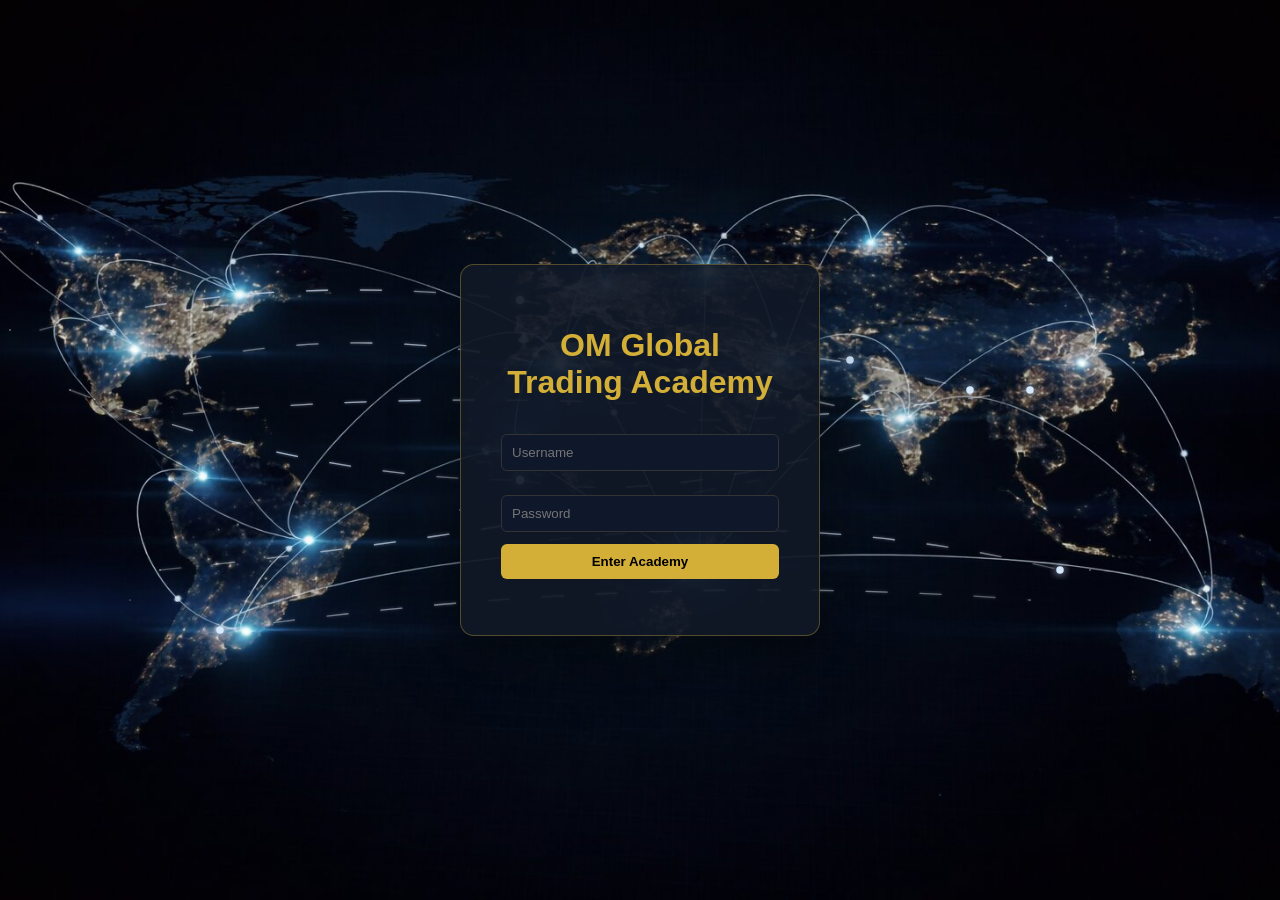
<file: login.html>
<!DOCTYPE html>
<html lang="en">
<head>
<meta charset="UTF-8">
<meta name="viewport" content="width=device-width, initial-scale=1.0">
<title>Login | OM Global Trading Academy</title>
<link rel="stylesheet" href="style.css">
<link rel="stylesheet" href="login.css">
</head>
<body class="login-body">

<!-- World map animation: same hero as omglobaltrade.com. Use image from their site: save as assets/earth-night.jpg -->
<div class="login-bg" aria-hidden="true">
  <!-- Local image (download from omglobaltrade.com hero and save as assets/earth-night.jpg). Fallback: NASA Earth at night. -->
  <img class="login-bg-image" src="assets/earth-night.jpg" alt="" referrerpolicy="no-referrer" onerror="this.style.display='none'; document.getElementById('login-bg-fallback').style.display='block';">
  <div id="login-bg-fallback" class="login-bg-image login-bg-fallback" style="display:none; background-image: url('https://eoimages.gsfc.nasa.gov/images/imagerecords/144000/144898/earth_lights_lrg.jpg');"></div>
  <svg class="login-map-svg" viewBox="0 0 1200 600" preserveAspectRatio="xMidYMid slice" xmlns="http://www.w3.org/2000/svg">
    <defs>
      <!-- Soft glow like omglobaltrade.com hero -->
      <filter id="node-glow" x="-80%" y="-80%" width="260%" height="260%">
        <feGaussianBlur in="SourceGraphic" stdDeviation="2.8" result="blur"/>
        <feMerge>
          <feMergeNode in="blur"/>
          <feMergeNode in="SourceGraphic"/>
        </feMerge>
      </filter>
      <filter id="line-glow" x="-15%" y="-15%" width="130%" height="130%">
        <feGaussianBlur in="SourceGraphic" stdDeviation="1.2" result="blur"/>
        <feMerge>
          <feMergeNode in="blur"/>
          <feMergeNode in="SourceGraphic"/>
        </feMerge>
      </filter>
      <linearGradient id="line-grad" x1="0%" y1="0%" x2="100%" y2="0%">
        <stop offset="0%" stop-color="rgba(255,255,255,0.12)"/>
        <stop offset="50%" stop-color="rgba(210,230,255,0.45)"/>
        <stop offset="100%" stop-color="rgba(255,255,255,0.12)"/>
      </linearGradient>
    </defs>
    <!-- Connection lines – glow layer (blurred behind) -->
    <g filter="url(#line-glow)">
      <path class="connection-line connection-line-glow" d="M 200 220 Q 350 180 520 200"/>
      <path class="connection-line connection-line-glow" d="M 260 280 Q 420 260 620 270"/>
      <path class="connection-line connection-line-glow" d="M 520 200 Q 620 220 740 240"/>
      <path class="connection-line connection-line-glow" d="M 540 240 Q 680 220 820 260"/>
      <path class="connection-line connection-line-glow" d="M 300 240 Q 500 200 680 300"/>
      <path class="connection-line connection-line-glow" d="M 220 260 Q 380 320 520 320"/>
      <path class="connection-line connection-line-glow" d="M 580 220 Q 660 260 780 280"/>
      <path class="connection-line connection-line-glow" d="M 640 280 Q 720 280 860 260"/>
      <path class="connection-line connection-line-glow" d="M 520 320 Q 620 340 800 280"/>
      <path class="connection-line connection-line-glow" d="M 280 380 Q 480 360 680 320"/>
      <path class="connection-line connection-line-glow" d="M 540 360 Q 720 340 880 380"/>
      <path class="connection-line connection-line-glow" d="M 320 420 Q 600 380 860 400"/>
    </g>
    <!-- Connection lines (curved paths – main stroke) -->
    <path class="connection-line" d="M 200 220 Q 350 180 520 200"/>
    <path class="connection-line" d="M 260 280 Q 420 260 620 270"/>
    <path class="connection-line" d="M 520 200 Q 620 220 740 240"/>
    <path class="connection-line" d="M 540 240 Q 680 220 820 260"/>
    <path class="connection-line" d="M 300 240 Q 500 200 680 300"/>
    <path class="connection-line" d="M 220 260 Q 380 320 520 320"/>
    <path class="connection-line" d="M 580 220 Q 660 260 780 280"/>
    <path class="connection-line" d="M 640 280 Q 720 280 860 260"/>
    <path class="connection-line" d="M 520 320 Q 620 340 800 280"/>
    <path class="connection-line" d="M 280 380 Q 480 360 680 320"/>
    <path class="connection-line" d="M 540 360 Q 720 340 880 380"/>
    <path class="connection-line" d="M 320 420 Q 600 380 860 400"/>
    <!-- City lights (small dots) – more visible on map -->
    <g class="city-lights">
      <circle class="city-light" cx="180" cy="220" r="0.5"/><circle class="city-light" cx="240" cy="200" r="0.45"/><circle class="city-light" cx="220" cy="260" r="0.5"/><circle class="city-light" cx="300" cy="240" r="0.45"/><circle class="city-light" cx="260" cy="280" r="0.5"/><circle class="city-light" cx="280" cy="200" r="0.4"/>
      <circle class="city-light" cx="500" cy="180" r="0.5"/><circle class="city-light" cx="540" cy="200" r="0.45"/><circle class="city-light" cx="520" cy="240" r="0.5"/><circle class="city-light" cx="580" cy="220" r="0.45"/><circle class="city-light" cx="560" cy="260" r="0.4"/>
      <circle class="city-light" cx="620" cy="260" r="0.5"/><circle class="city-light" cx="640" cy="280" r="0.45"/><circle class="city-light" cx="680" cy="300" r="0.5"/><circle class="city-light" cx="700" cy="320" r="0.45"/>
      <circle class="city-light" cx="740" cy="220" r="0.5"/><circle class="city-light" cx="820" cy="240" r="0.45"/><circle class="city-light" cx="860" cy="260" r="0.5"/><circle class="city-light" cx="800" cy="280" r="0.45"/><circle class="city-light" cx="780" cy="300" r="0.4"/>
      <circle class="city-light" cx="520" cy="320" r="0.5"/><circle class="city-light" cx="540" cy="360" r="0.45"/><circle class="city-light" cx="480" cy="340" r="0.5"/><circle class="city-light" cx="500" cy="380" r="0.4"/>
      <circle class="city-light" cx="900" cy="380" r="0.5"/><circle class="city-light" cx="940" cy="360" r="0.45"/><circle class="city-light" cx="860" cy="400" r="0.4"/>
      <circle class="city-light" cx="280" cy="380" r="0.5"/><circle class="city-light" cx="320" cy="420" r="0.45"/><circle class="city-light" cx="260" cy="400" r="0.4"/>
    </g>
    <!-- Glowing nodes at connection points (bright blue-white like reference) -->
    <circle class="node-glow" cx="520" cy="200" r="2.8"/><circle class="node-glow" cx="740" cy="240" r="2.5"/><circle class="node-glow" cx="680" cy="300" r="2.8"/><circle class="node-glow" cx="820" cy="260" r="2.5"/><circle class="node-glow" cx="520" cy="320" r="2.8"/><circle class="node-glow" cx="860" cy="260" r="2.5"/><circle class="node-glow" cx="880" cy="380" r="2.5"/><circle class="node-glow" cx="320" cy="420" r="2.5"/>
  </svg>
</div>

<div class="login-container">
  <h1 class="logo-text">OM Global Trading Academy</h1>
  <!-- <p class="subtitle">Built on Structure. Driven by Discipline.</p> -->

  <input type="text" id="username" placeholder="Username">
  <input type="password" id="password" placeholder="Password">

  <button onclick="login()" class="enter-btn">Enter Academy</button>
  <p id="errorMsg"></p>
</div>

<script>
const validUsername = "OM";
const validPassword = "123";

function login() {
  const u = document.getElementById("username").value;
  const p = document.getElementById("password").value;
  if (u === validUsername && p === validPassword) {
    localStorage.setItem("loggedIn", "true");
    window.location.href = "index.html";
  } else {
    document.getElementById("errorMsg").textContent = "Invalid credentials";
  }
}
</script>

</body>
</html>
</file>
<file: style.css>
:root {
  --bg-dark: #0B1426;
  --card-dark: #101a2e;
  --gold: #D4AF37;
  --soft-white: #D1D5DB;
  --text-light: #111827;
}

* { box-sizing: border-box; }

body {
  margin: 0;
  font-family: "Segoe UI", sans-serif;
  background: var(--bg-dark);
  color: white;
  transition: 0.3s ease;
}

/* LOGIN */
.login-body {
  display: flex;
  justify-content: center;
  align-items: center;
  height: 100vh;
}

.login-container {
  width: 360px;
  padding: 40px;
  background: #111827;
  border-radius: 14px;
  text-align: center;
  border: 1px solid rgba(212,175,55,0.3);
}

.logo-text { color: var(--gold); }
.subtitle { color: #9CA3AF; font-size: 13px; }

input {
  width: 100%;
  padding: 10px;
  margin: 12px 0;
  background: #0f172a;
  border: 1px solid #333;
  color: white;
  border-radius: 6px;
}

.enter-btn {
  width: 100%;
  padding: 10px;
  background: var(--gold);
  border: none;
  border-radius: 6px;
  font-weight: bold;
}

/* NAVBAR */
.navbar {
  display: flex;
  justify-content: space-between;
  padding: 25px 50px;
  border-bottom: 1px solid rgba(212,175,55,0.2);
}

.brand {
  display: flex;
  flex-direction: column;
  align-items: flex-start;
  gap: 4px;
}

.brand h1 {
  font-family: "Plus Jakarta Sans", "Segoe UI", system-ui, sans-serif;
  font-weight: 800;
  font-size: 1.5rem;
  letter-spacing: -0.02em;
  margin: 0;
  line-height: 1.2;
}

.brand .tagline {
  margin: 0;
  font-size: 0.9rem;
  font-weight: 500;
  font-family: "Plus Jakarta Sans", "Segoe UI", system-ui, sans-serif;
  color: var(--gold, #D4AF37);
  letter-spacing: 0.02em;
  line-height: 1.2;
  opacity: 0.95;
}

.nav-actions {
  display: flex;
  align-items: center;
  gap: 18px;
  flex-wrap: nowrap;
}

.logout-btn {
  flex-shrink: 0;
  padding: 8px 16px;
  background: var(--gold);
  color: var(--text-light);
  border: none;
  border-radius: 6px;
  font-weight: 600;
  font-size: 0.9rem;
  cursor: pointer;
  transition: opacity 0.2s ease;
}

.logout-btn:hover {
  opacity: 0.9;
}

/* Cast button (Chromecast launcher + Cast page) */
.cast-btn-wrap {
  display: inline-flex;
  align-items: center;
  margin-right: 4px;
}
.cast-btn-wrap google-cast-launcher {
  width: 36px;
  height: 36px;
  --connected-color: var(--gold);
  --disconnected-color: rgba(212, 175, 55, 0.8);
}
.cast-page-btn {
  flex-shrink: 0;
  padding: 6px 10px;
  margin-right: 8px;
  background: rgba(212, 175, 55, 0.15);
  color: var(--gold);
  border: 1px solid rgba(212, 175, 55, 0.4);
  border-radius: 6px;
  font-size: 0.8rem;
  font-weight: 500;
  cursor: pointer;
  transition: background 0.2s, border-color 0.2s;
}
.cast-page-btn:hover {
  background: rgba(212, 175, 55, 0.25);
  border-color: rgba(212, 175, 55, 0.6);
}

#searchInput {
  padding: 8px;
  border-radius: 6px;
  border: 1px solid #333;
  background: #111827;
  color: white;
}

.search-info {
  font-size: 12px;
  color: #9CA3AF;
  min-width: 120px;
}

/* TILE GRID */
.video-grid {
  display: grid;
  grid-template-columns: repeat(auto-fill, minmax(260px, 1fr));
  gap: 28px;
  padding: 60px;
}

.video-card {
  position: relative;
  background: var(--card-dark);
  height: 220px;
  border-radius: 14px;
  cursor: pointer;
  border: 1px solid transparent;
  transition: 0.25s ease;
}

.video-card:hover {
  transform: translateY(-5px);
  border: 1px solid #2a3b5f;
}

.video-card.active {
  border: 1px solid var(--gold);
  box-shadow: 0 0 15px rgba(212,175,55,0.3);
}

/* GOLD PLAY CENTER */
.video-card::before {
  content: "▶";
  position: absolute;
  top: 50%;
  left: 50%;
  transform: translate(-50%, -50%);
  font-size: 40px;
  color: var(--gold);
}

/* TITLE */
.video-title {
  position: absolute;
  bottom: 18px;
  width: 100%;
  text-align: center;
  font-size: 14px;
  color: var(--soft-white);
  font-weight: 700;
  padding: 0 10px;
}

/* HIGHLIGHT */
.highlight {
  background: rgba(212,175,55,0.3);
  border-radius: 4px;
  padding: 2px 4px;
  color: white;
}

/* MODAL */
.modal {
  position: fixed;
  inset: 0;
  background: rgba(0,0,0,0.9);
  display: flex;
  justify-content: center;
  align-items: center;
}

.hidden { display: none; }

.modal-box {
  width: 85%;
  max-width: 1100px;
  background: black;
  padding: 25px;
  border-radius: 12px;
  position: relative;
  display: flex;
  flex-direction: column;
}

.close-btn {
  position: absolute;
  top: 10px;
  right: 45px;
  font-size: 26px;
  color: var(--gold);
  cursor: pointer;
  z-index: 2;
}

.fullscreen-btn {
  position: absolute;
  top: 10px;
  right: 10px;
  font-size: 22px;
  color: var(--gold);
  background: transparent;
  border: none;
  cursor: pointer;
  z-index: 2;
  padding: 4px;
  line-height: 1;
}

.fullscreen-btn:hover {
  opacity: 0.85;
}

.modal-box #videoPlayer {
  flex: 1;
  min-height: 0;
}

.modal-box.is-fullscreen #videoPlayer,
.modal-box:fullscreen #videoPlayer {
  flex: 1;
  height: 100%;
}

.modal-box.is-fullscreen iframe,
.modal-box:fullscreen iframe {
  height: 100%;
  min-height: 400px;
}

iframe {
  width: 100%;
  height: 500px;
  border: none;
}

/* THEME TOGGLE */
.theme-toggle {
  flex-shrink: 0;
  display: inline-flex;
  align-items: center;
  justify-content: center;
  width: 36px;
  height: 36px;
  padding: 0;
  background: rgba(212, 175, 55, 0.15);
  border: 1px solid rgba(212, 175, 55, 0.4);
  border-radius: 8px;
  cursor: pointer;
  font-size: 1rem;
  line-height: 1;
  transition: background 0.2s, border-color 0.2s;
}

.theme-toggle:hover {
  background: rgba(212, 175, 55, 0.25);
  border-color: rgba(212, 175, 55, 0.6);
}

.theme-icon {
  display: inline-block;
}

.theme-toggle .theme-night {
  display: none;
}

.theme-toggle .theme-day {
  display: inline-block;
}

body.light-mode .theme-toggle .theme-day {
  display: none;
}

body.light-mode .theme-toggle .theme-night {
  display: inline-block;
}

body.light-mode {
  background: #f4f6f9;
  color: var(--text-light);
}

body.light-mode .video-card {
  background: white;
}

body.light-mode .video-title {
  color: #1f2937;
}
</file>
<file: login.css>
/* Login page – world map animation background */
.login-body {
  margin: 0;
  min-height: 100vh;
  display: flex;
  justify-content: center;
  align-items: center;
  position: relative;
  overflow: hidden;
}

.login-bg {
  position: fixed;
  inset: 0;
  z-index: 0;
  /* Light base so the image is clearly visible (no heavy dark overlay) */
  background: #0a0e18;
}

/* Hero image – full visibility. Use assets/earth-night.jpg (download from omglobaltrade.com) */
.login-bg-image {
  position: absolute;
  inset: 0;
  width: 100%;
  height: 100%;
  object-fit: cover;
  object-position: center;
  opacity: 1;
}

/* Fallback when using background-image (NASA) */
.login-bg-fallback {
  background-size: cover;
  background-position: center;
  opacity: 1;
}

.login-bg-fallback.login-bg-image {
  width: 100%;
  height: 100%;
}

.login-map-svg {
  position: absolute;
  inset: 0;
  width: 100%;
  height: 100%;
  object-fit: cover;
  pointer-events: none;
}

/* City lights – same subtle pulse speed as reference */
.login-map-svg .city-light {
  fill: rgba(255, 250, 230, 0.92);
  opacity: 0.8;
  animation: cityPulse 4s ease-in-out infinite;
}

.login-map-svg .city-light:nth-child(odd) {
  animation-delay: 0.5s;
}

@keyframes cityPulse {
  0%, 100% { opacity: 0.6; }
  50% { opacity: 1; }
}

/* Connection lines – same speed and glow as omglobaltrade.com (slow, smooth flow) */
.login-map-svg .connection-line-glow {
  fill: none;
  stroke: rgba(170, 210, 255, 0.35);
  stroke-width: 1.8;
  stroke-linecap: round;
  stroke-dasharray: 18 28;
  animation: lineFlow 24s linear infinite;
}

.login-map-svg .connection-line {
  fill: none;
  stroke: url(#line-grad);
  stroke-width: 0.9;
  stroke-linecap: round;
  stroke-dasharray: 14 22;
  animation: lineFlow 22s linear infinite;
}

/* Stagger delays – same feel as reference (spread out, calm) */
.login-map-svg g .connection-line-glow:nth-child(4n + 1) { animation-delay: 0s; }
.login-map-svg g .connection-line-glow:nth-child(4n + 2) { animation-delay: -5.5s; }
.login-map-svg g .connection-line-glow:nth-child(4n + 3) { animation-delay: -11s; }
.login-map-svg g .connection-line-glow:nth-child(4n + 4) { animation-delay: -16.5s; }
.login-map-svg > path.connection-line:nth-child(3),
.login-map-svg > path.connection-line:nth-child(7),
.login-map-svg > path.connection-line:nth-child(11) { animation-delay: 0s; }
.login-map-svg > path.connection-line:nth-child(4),
.login-map-svg > path.connection-line:nth-child(8),
.login-map-svg > path.connection-line:nth-child(12) { animation-delay: -5.5s; }
.login-map-svg > path.connection-line:nth-child(5),
.login-map-svg > path.connection-line:nth-child(9),
.login-map-svg > path.connection-line:nth-child(13) { animation-delay: -11s; }
.login-map-svg > path.connection-line:nth-child(6),
.login-map-svg > path.connection-line:nth-child(10),
.login-map-svg > path.connection-line:nth-child(14) { animation-delay: -16.5s; }

@keyframes lineFlow {
  0% { stroke-dashoffset: 0; }
  100% { stroke-dashoffset: -100; }
}

/* Glowing nodes – same soft glow and pulse speed as omglobaltrade.com */
.login-map-svg .node-glow {
  fill: rgba(215, 235, 255, 0.98);
  filter: url(#node-glow);
  transform-origin: center;
  animation: nodePulse 3.5s ease-in-out infinite;
}

.login-map-svg .node-glow:nth-child(2n) {
  animation-delay: 0.6s;
}

@keyframes nodePulse {
  0%, 100% { opacity: 0.78; }
  50% { opacity: 1; }
}

.login-container {
  position: relative;
  z-index: 1;
  width: 360px;
  padding: 40px;
  background: rgba(17, 24, 39, 0.92);
  border-radius: 14px;
  text-align: center;
  border: 1px solid rgba(212, 175, 55, 0.35);
  box-shadow: 0 20px 60px rgba(0, 0, 0, 0.5);
}

/* Ensure login-specific inputs/buttons still work */
.login-body .logo-text {
  color: var(--gold);
}

.login-body input,
.login-body .enter-btn {
  box-sizing: border-box;
}
</file>
